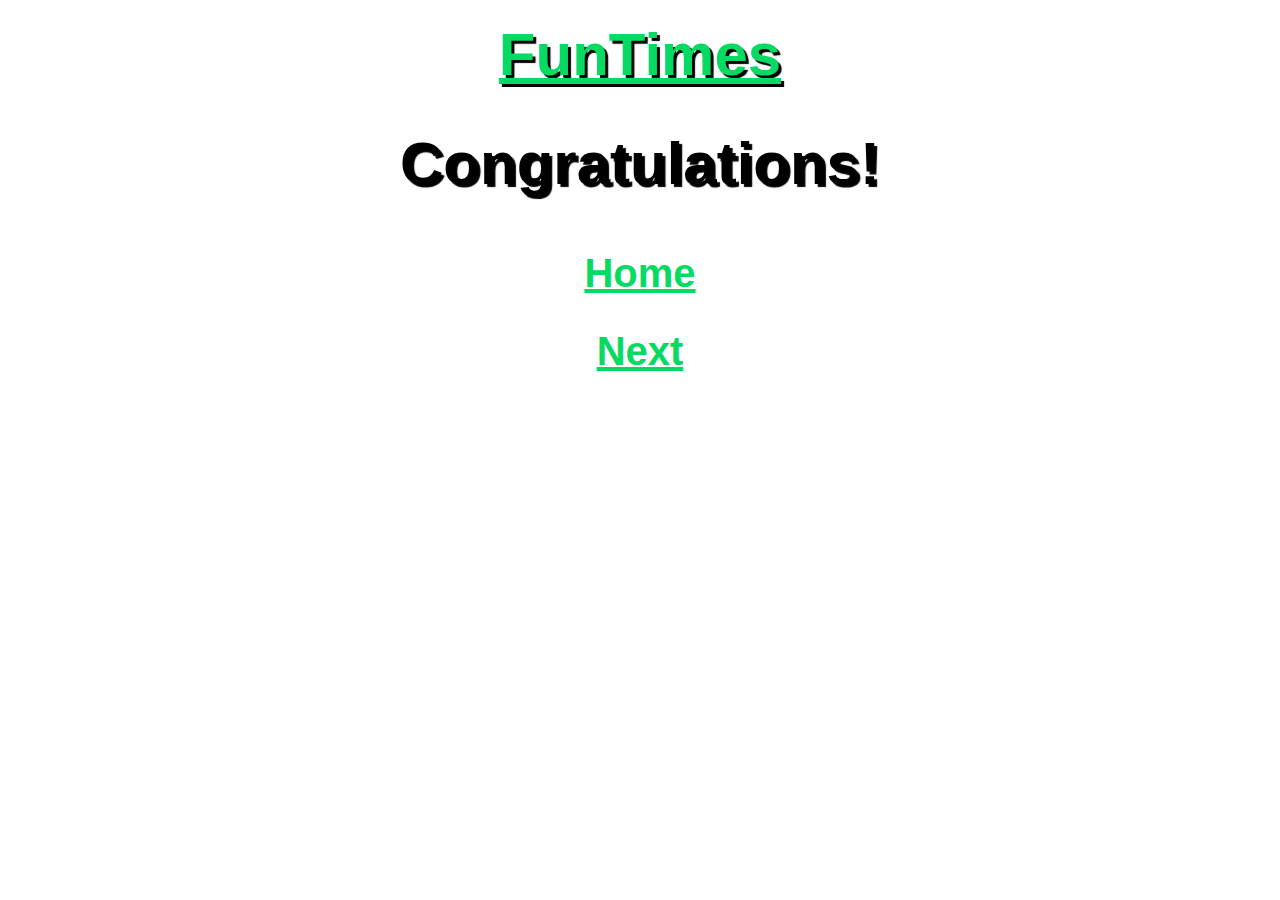
<file: congrats.html>
<!DOCTYPE=html>
<html lang="en">
<head>
<title>FunTimes</title>
<meta charset="utf-8">
<meta name="viewport" content="width=device-width, initial-scale=1.0">
</head>
<div id="wrapper">
<body>
<header>
<h1><a href="index.html">FunTimes</a></h1>
</header>
<main>
<head>
	<link rel="stylesheet" href="style.css">
</head>
<h1>Congratulations!</h1>
<h2><a href="index.html">Home</h2>
<h2><a href="levelpage.html">Next</h2>
</main>
</body>
<footer>
</footer>
</div>
</html>
</file>
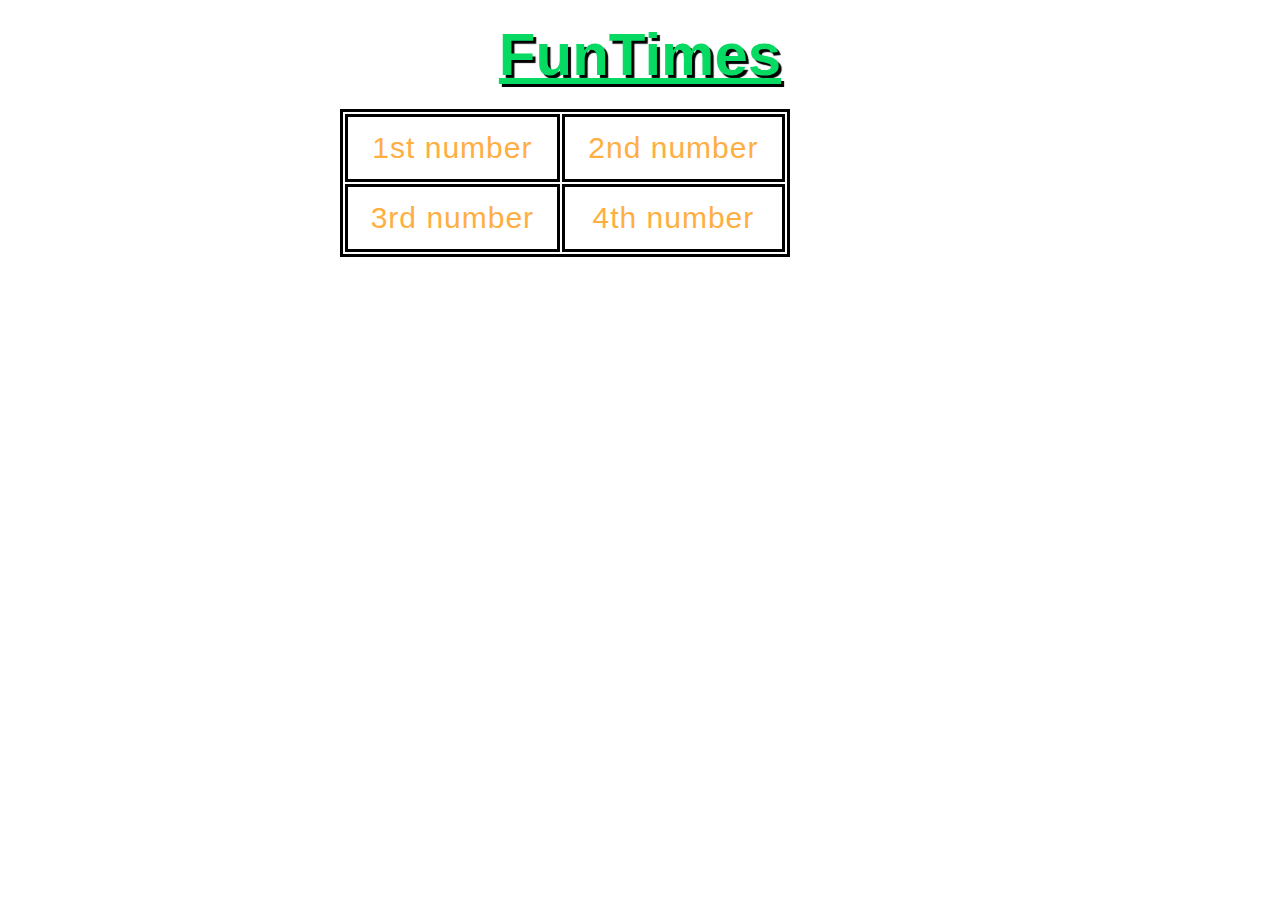
<file: levelpage.html>
<!DOCTYPE=html>
<html lang="en">
<head>
<title>FunTimes</title>
<meta charset="utf-8">
<meta name="viewport" content="width=device-width, initial-scale=1.0">
</head>
<div id="wrapper">
<body>
<header>
<h1><a href="index.html">FunTimes</a></h1>
</header>
<main>
<head>
	<link rel="stylesheet" href="style.css">
</head>
	<table>
		<tr>
			<td>1st number</td>
			<td>2nd number</td>
		</tr>
		<tr>
			<td>3rd number</td>
			<td>4th number</td>
		</tr>
	</table>
</main>
</body>
<footer>
</footer>
</div>
</html>
</file>
<file: style.css>
html {
  font-size: 10px;
  font-family: 'Open Sans', sans-serif;
}


h1 {
  font-size: 60px;
  text-align: center;
  margin: 0;
  padding: 20px 0;
  text-shadow: 3px 3px 1px black;
}
h2 {
font-size: 40px;
text-align: center;
padding; 20px 0;
}
a {
	
  color: 07da63;
}

p, li {
  font-size: 30px;
  line-height: 2;
  letter-spacing: 1px;
  text-align: center;
  color: ffae42
}


body {
  width: 600px;
  margin: 0 auto;
  padding: 0 20px 20px 20px;
}

img {
  display: block;
  margin: 0 auto;
}

table, tr, td {
 
  font-size: 30px;
  line-height: 2;
  letter-spacing: 1px;
  text-align: center;
  color: ffae42;
  border: 3px solid black;
}
table{
	 width: 75%;
	 align: center;
}
</file>
